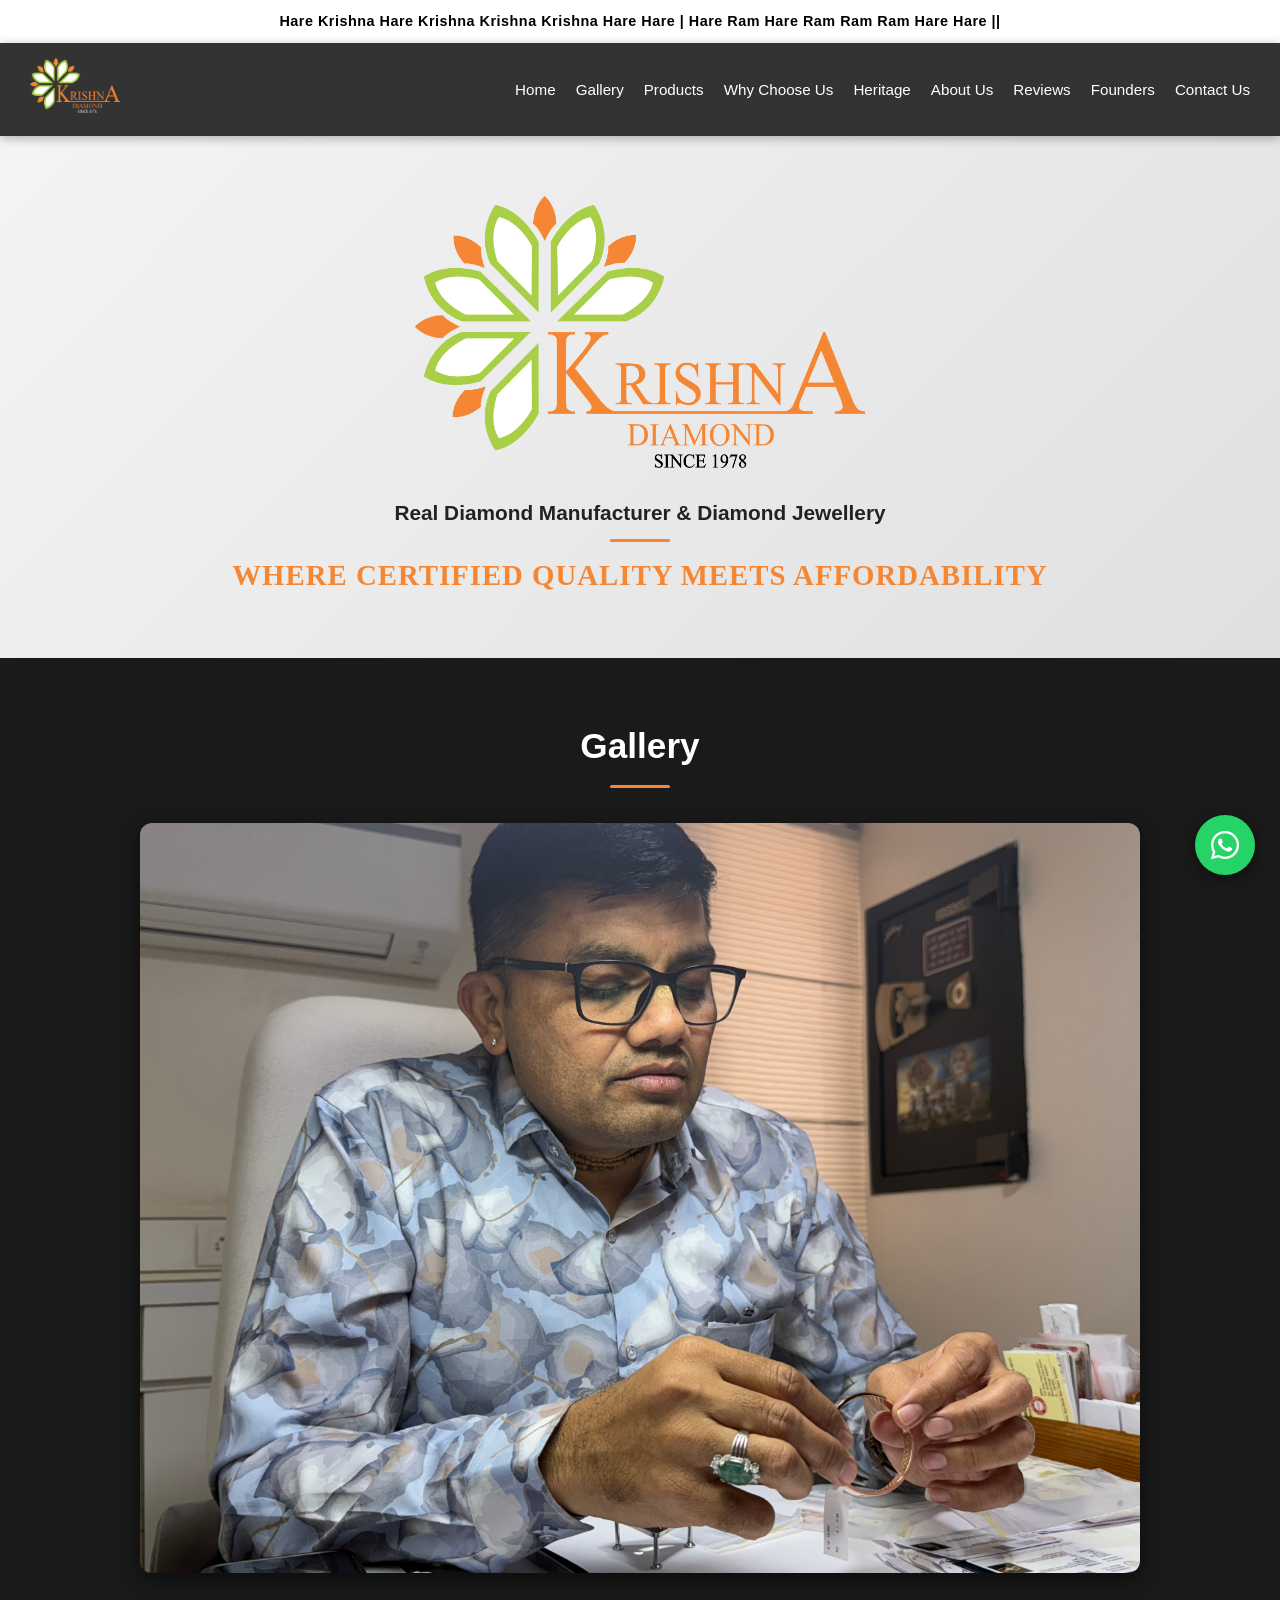
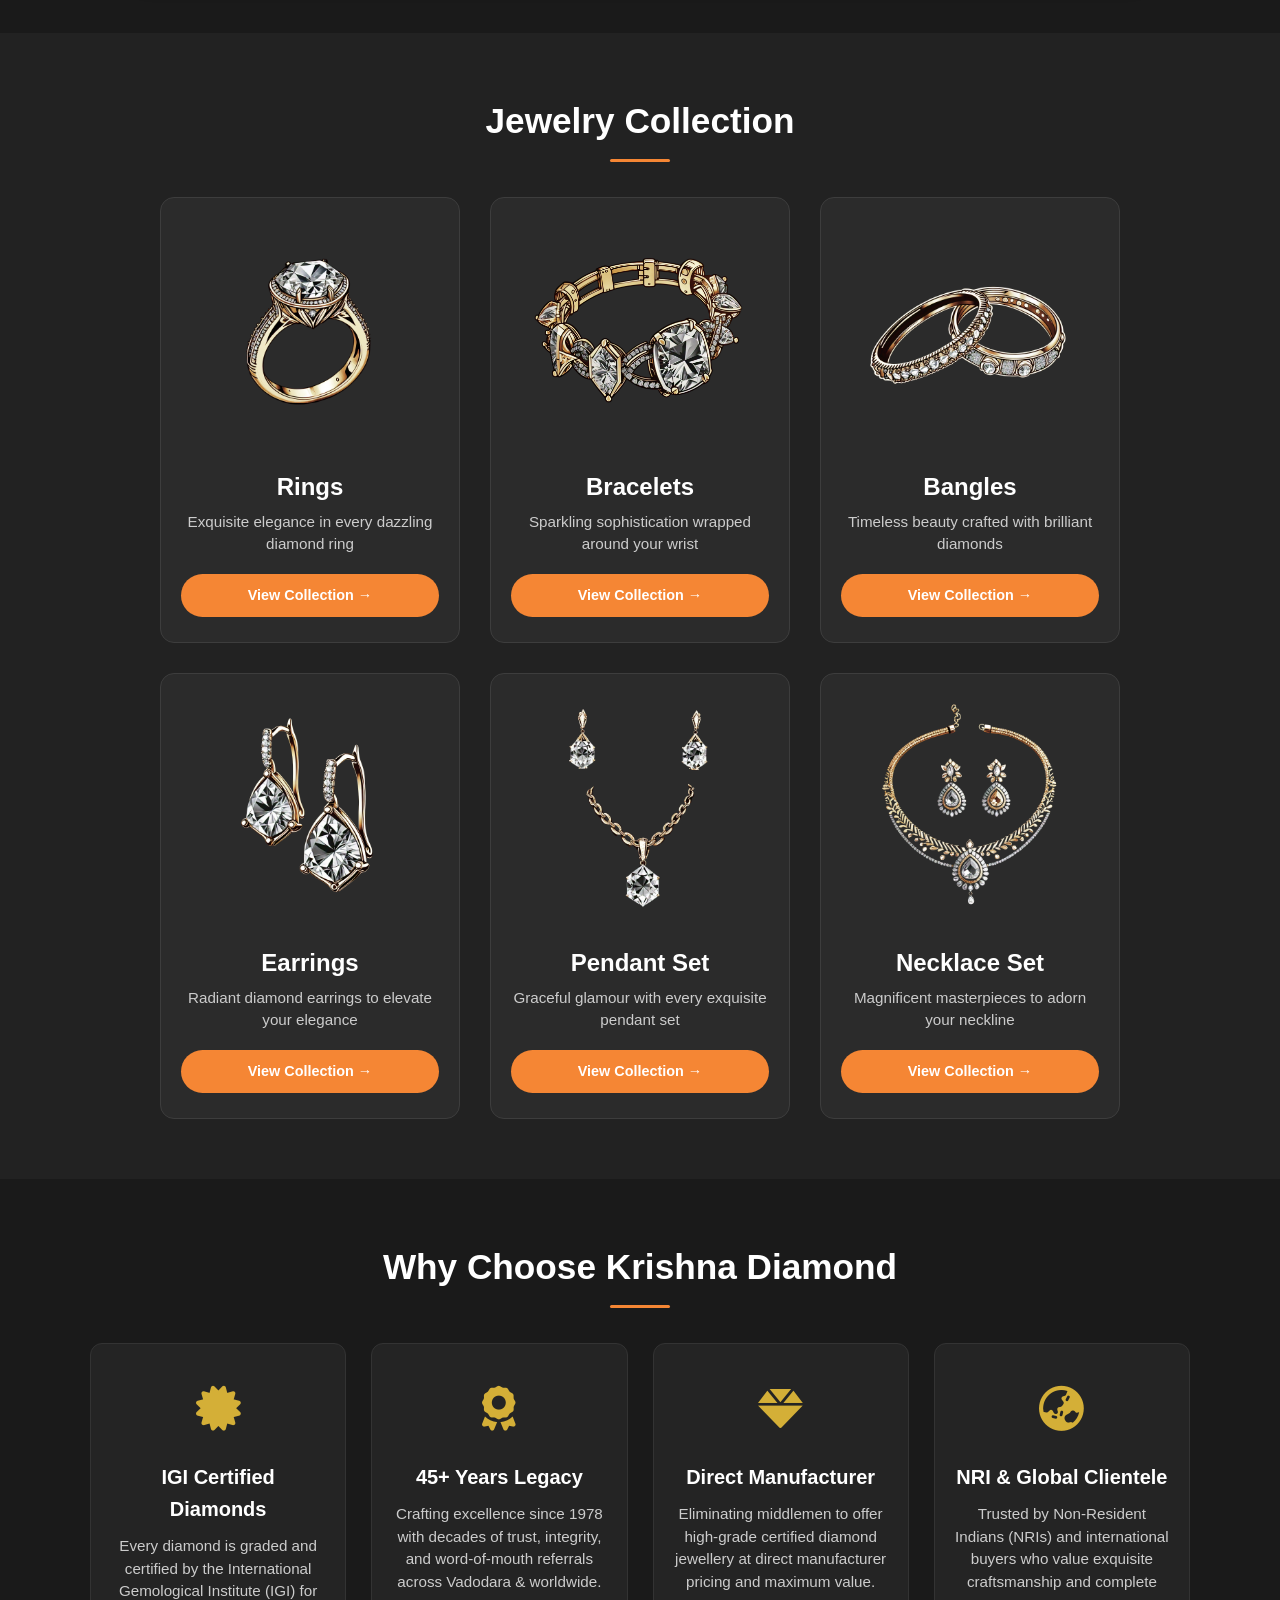
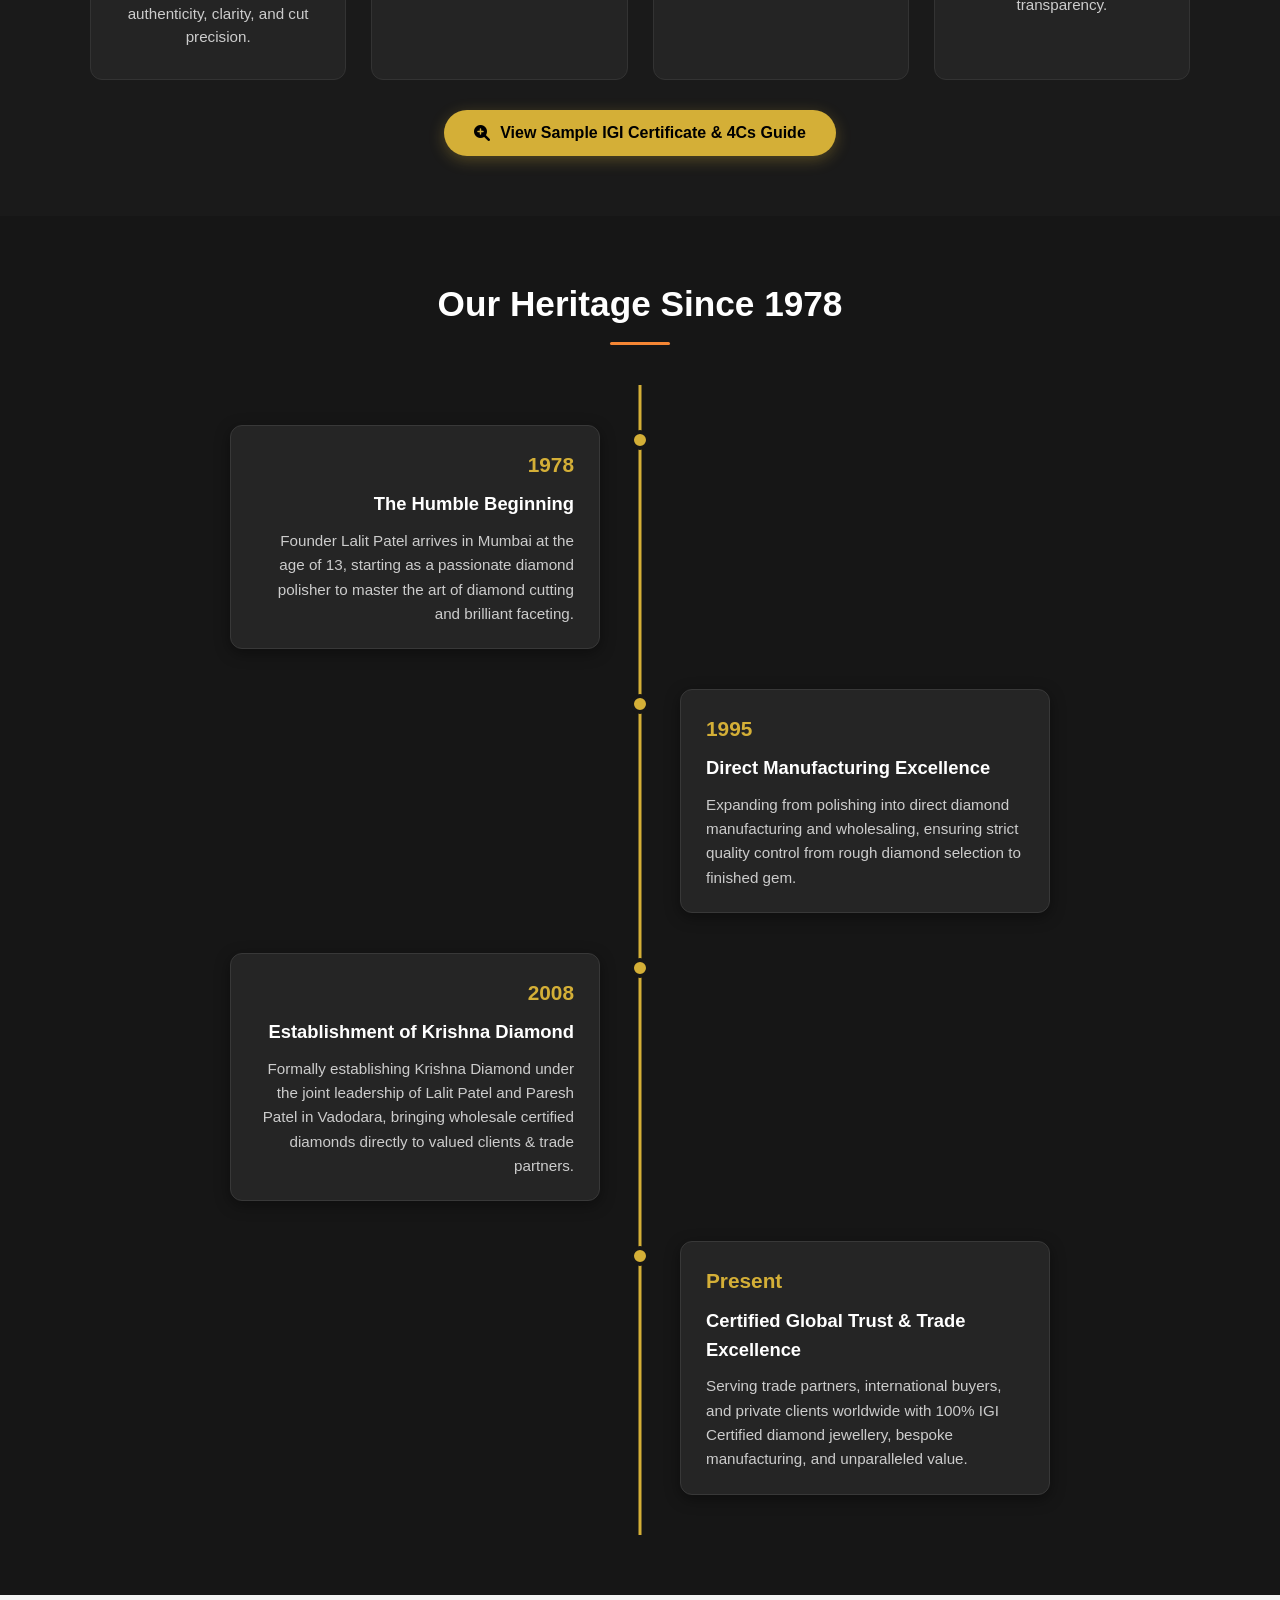
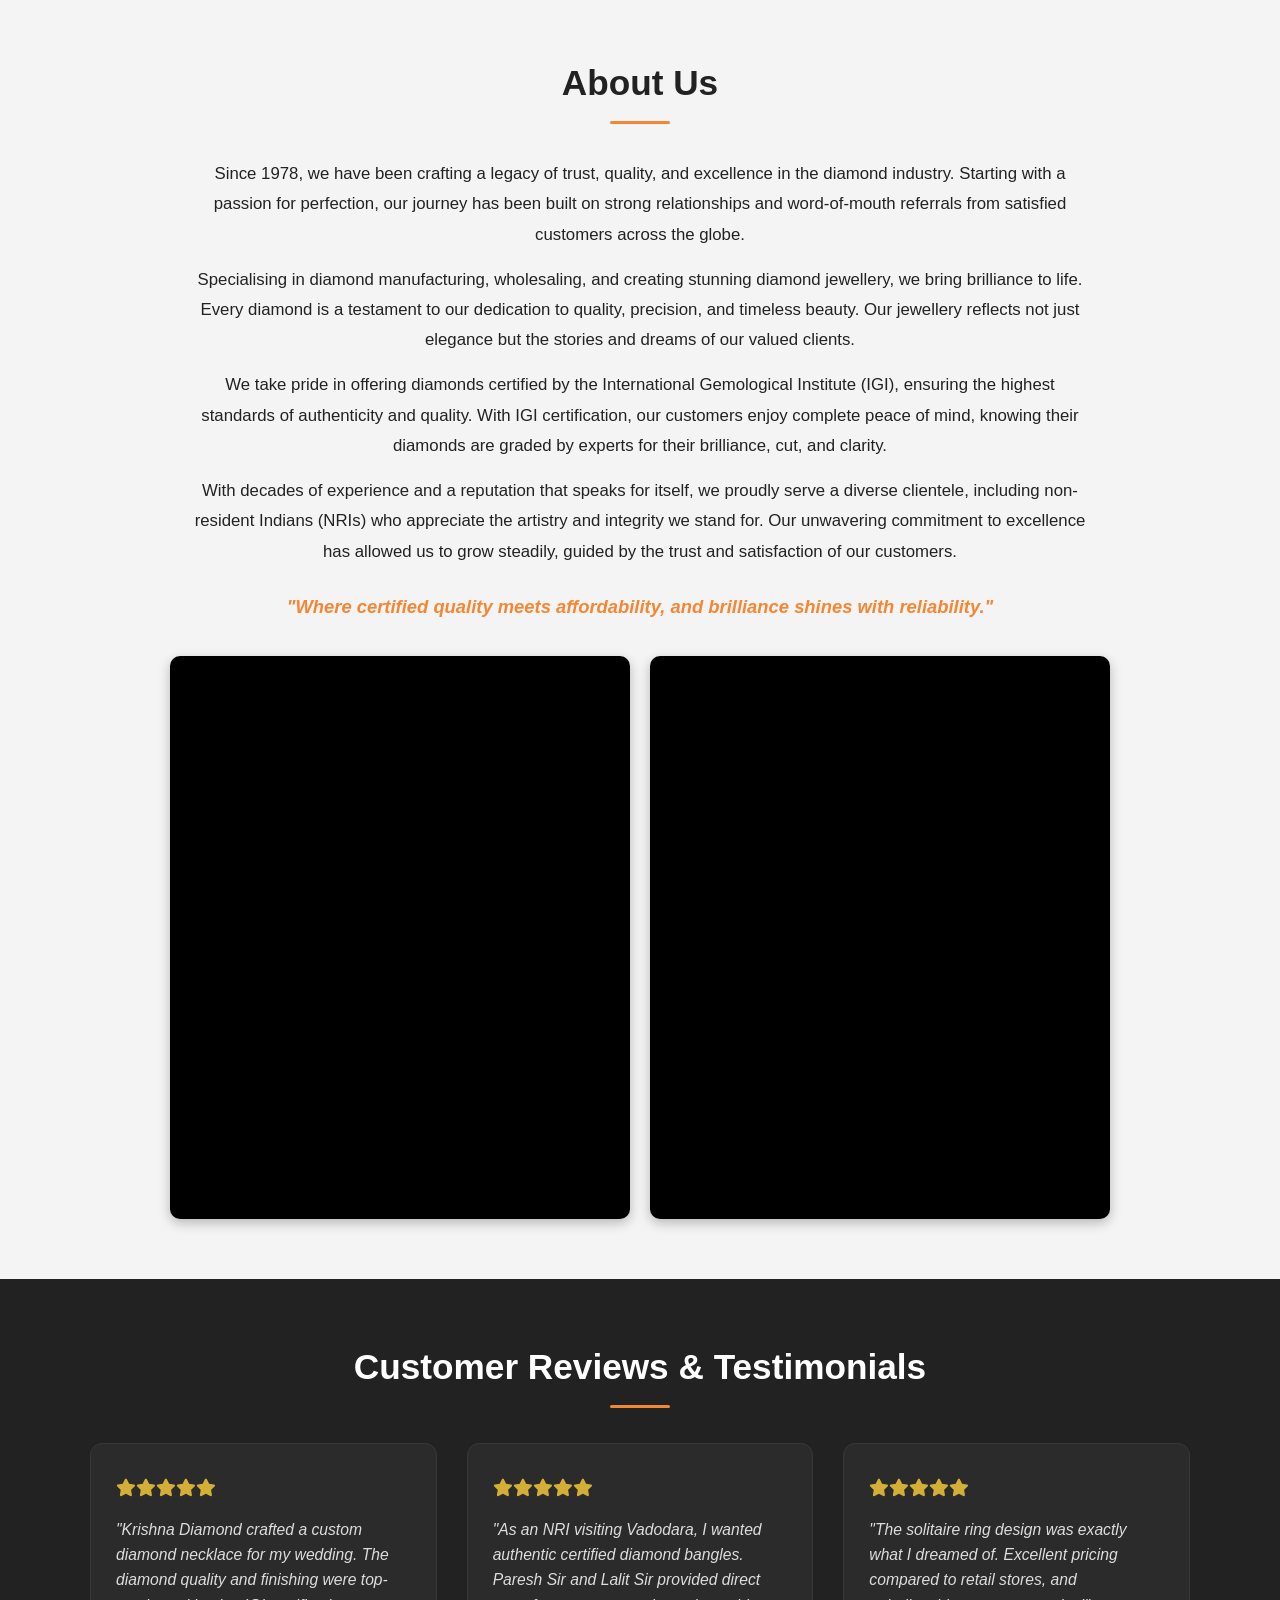
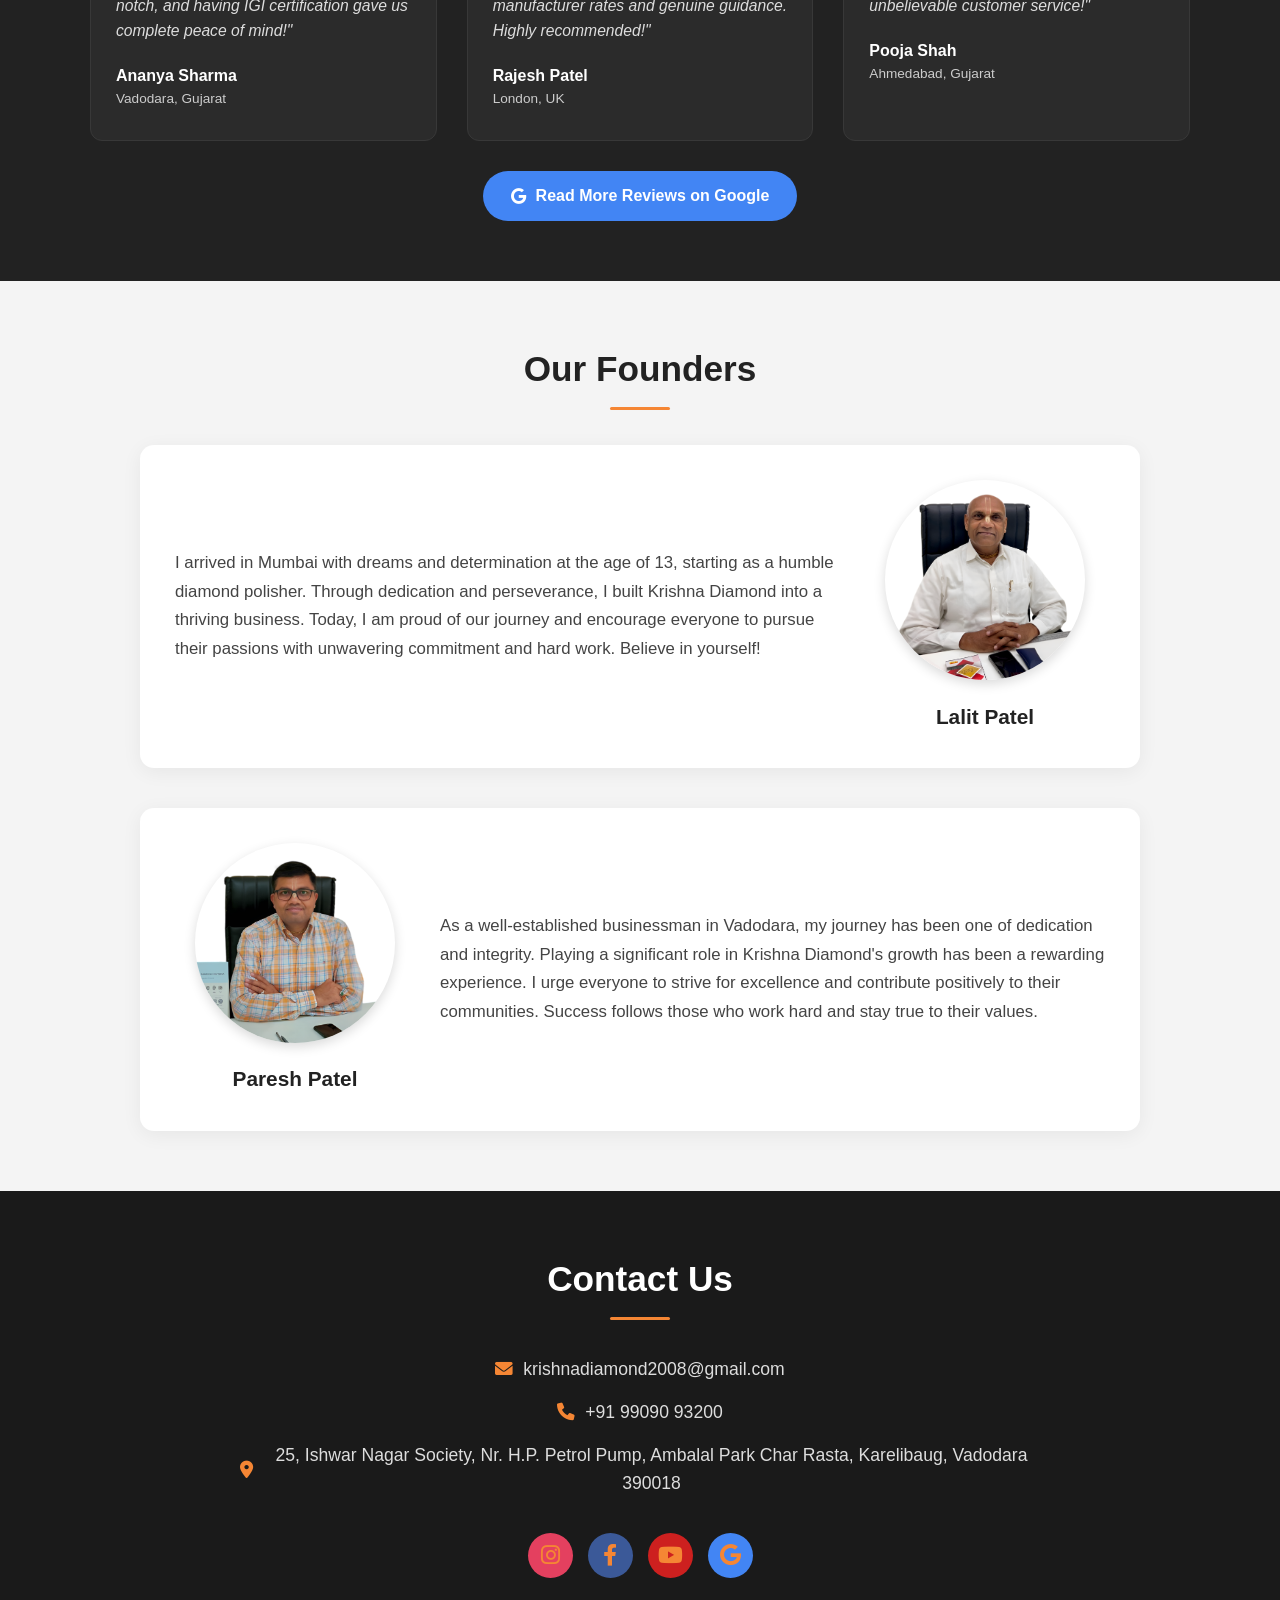
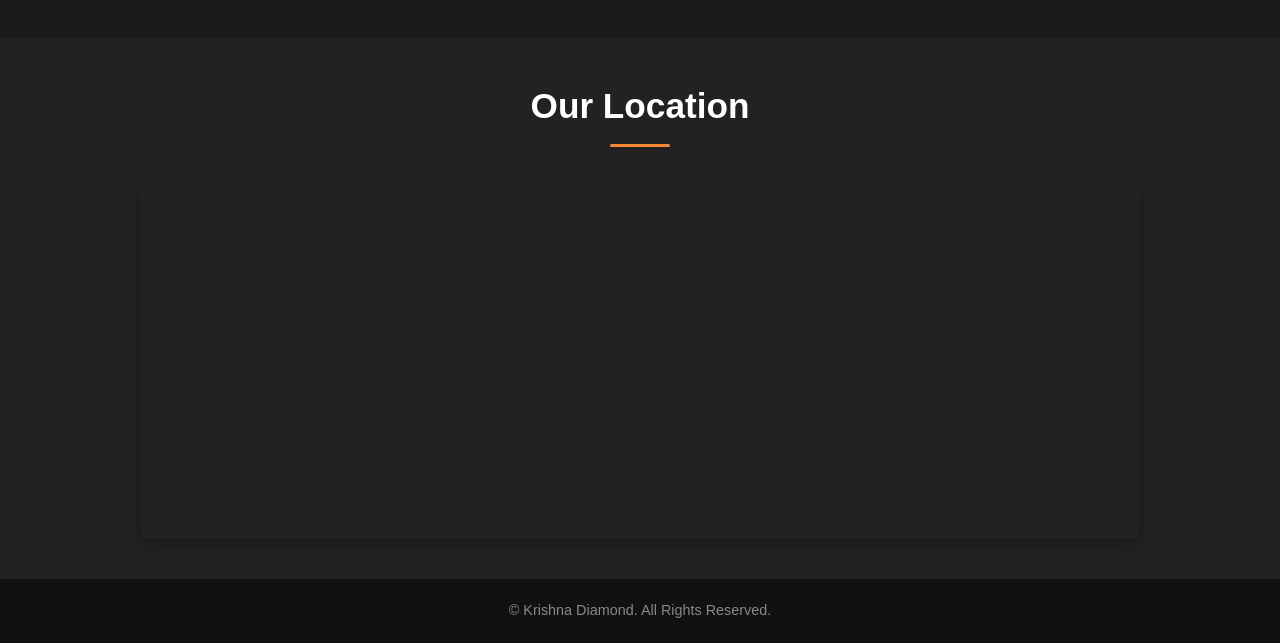
<file: index.html>
<!DOCTYPE html>
<html lang="en">
<head>
    <meta charset="UTF-8">
    <meta name="viewport" content="width=device-width, initial-scale=1.0">
    <title>Krishna Diamond - Real Diamond Manufacturer & Jewellery</title>
    <link rel="stylesheet" href="./style.css">
    <link rel="icon" href="./logos/Krishna Diamond logo.png" type="image/x-icon">
    <link rel="stylesheet" href="https://cdnjs.cloudflare.com/ajax/libs/font-awesome/6.0.0-beta3/css/all.min.css">
</head>
<body>
    <div class="header-banner">
        Hare Krishna Hare Krishna Krishna Krishna Hare Hare | Hare Ram Hare Ram Ram Ram Hare Hare ||
    </div>

    <header>
        <a href="#home">
            <img src="./logos/Krishna Diamond logo.png" alt="Krishna Diamond Logo">
        </a>

        <button class="mobile-menu-btn" id="mobileMenuBtn" aria-label="Toggle Navigation">
            <i class="fas fa-bars"></i>
        </button>

        <nav>
            <ul class="nav-links" id="navLinks">
                <li><a href="#home">Home</a></li>
                <li><a href="#gallery">Gallery</a></li>
                <li><a href="#products">Products</a></li>
                <li><a href="#trust-section">Why Choose Us</a></li>
                <li><a href="#heritage">Heritage</a></li>
                <li><a href="#about-us">About Us</a></li>
                <li><a href="#testimonials">Reviews</a></li>
                <li><a href="#founders">Founders</a></li>
                <li><a href="#contact-us">Contact Us</a></li>
            </ul>
        </nav>
    </header>

    <main>
        <section id="home" class="hero-section">
            <div class="hero-content">
                <img src="./logos/KD logo black.png" alt="Krishna Diamond Logo Large">
            </div>
            <div class="hero-text">
                <h2>Real Diamond Manufacturer & Diamond Jewellery</h2>
                <h1>WHERE CERTIFIED QUALITY MEETS AFFORDABILITY</h1>
            </div>
        </section>

        <section id="gallery">
            <h2>Gallery</h2>
            <div class="slideshow-container">
                <div class="slideshow">
                    <img src="./Gallery/IMG_2679.JPG" alt="Diamond Showcase 1">
                    <img src="./Gallery/IMG_2667.JPG" alt="Diamond Showcase 2">
                    <img src="./Gallery/IMG_2678.JPG" alt="Diamond Showcase 3">
                    <img src="./Gallery/IMG_2944.JPG" alt="Diamond Showcase 4">
                    <img src="./Gallery/IMG_2684.JPG" alt="Diamond Showcase 5">
                    <img src="./Gallery/IMG_2946.JPG" alt="Diamond Showcase 6">
                </div>
            </div>
        </section>

        <section id="products">
            <h2>Jewelry Collection</h2>
            <div class="product-categories-grid">
                <div class="product-category" onclick="location.href='./src/rings.html'">
                    <img src="./products/icons/Picsart_24-12-23_18-30-05-880.png" alt="Rings">
                    <h2>Rings</h2>
                    <p>Exquisite elegance in every dazzling diamond ring</p>
                    <a href="./src/rings.html" class="category-cta">View Collection &rarr;</a>
                </div>
                <div class="product-category" onclick="location.href='./src/bracelets.html'">
                    <img src="./products/icons/Picsart_24-12-24_10-26-46-218.png" alt="Bracelets">
                    <h2>Bracelets</h2>
                    <p>Sparkling sophistication wrapped around your wrist</p>
                    <a href="./src/bracelets.html" class="category-cta">View Collection &rarr;</a>
                </div>
                <div class="product-category" onclick="location.href='./src/bangles.html'">
                    <img src="./products/icons/Picsart_24-12-24_10-42-38-685.png" alt="Bangles">
                    <h2>Bangles</h2>
                    <p>Timeless beauty crafted with brilliant diamonds</p>
                    <a href="./src/bangles.html" class="category-cta">View Collection &rarr;</a>
                </div>
                <div class="product-category" onclick="location.href='./src/earings.html'">
                    <img src="./products/icons/Picsart_24-12-24_10-31-34-530.png" alt="Earrings">
                    <h2>Earrings</h2>
                    <p>Radiant diamond earrings to elevate your elegance</p>
                    <a href="./src/earings.html" class="category-cta">View Collection &rarr;</a>
                </div>
                <div class="product-category" onclick="location.href='./src/pendantset.html'">
                    <img src="./products/icons/Picsart_24-12-24_10-45-55-290.png" alt="Pendant Set">
                    <h2>Pendant Set</h2>
                    <p>Graceful glamour with every exquisite pendant set</p>
                    <a href="./src/pendantset.html" class="category-cta">View Collection &rarr;</a>
                </div>
                <div class="product-category" onclick="location.href='./src/necklaceset.html'">
                    <img src="./products/icons/Picsart_24-12-24_10-39-00-163.png" alt="Necklace Set">
                    <h2>Necklace Set</h2>
                    <p>Magnificent masterpieces to adorn your neckline</p>
                    <a href="./src/necklaceset.html" class="category-cta">View Collection &rarr;</a>
                </div>
            </div>
        </section>

        <section id="trust-section">
            <h2>Why Choose Krishna Diamond</h2>
            <div class="trust-grid">
                <div class="trust-card">
                    <div class="trust-icon"><i class="fas fa-certificate"></i></div>
                    <h3>IGI Certified Diamonds</h3>
                    <p>Every diamond is graded and certified by the International Gemological Institute (IGI) for authenticity, clarity, and cut precision.</p>
                </div>
                <div class="trust-card">
                    <div class="trust-icon"><i class="fas fa-award"></i></div>
                    <h3>45+ Years Legacy</h3>
                    <p>Crafting excellence since 1978 with decades of trust, integrity, and word-of-mouth referrals across Vadodara & worldwide.</p>
                </div>
                <div class="trust-card">
                    <div class="trust-icon"><i class="fas fa-gem"></i></div>
                    <h3>Direct Manufacturer</h3>
                    <p>Eliminating middlemen to offer high-grade certified diamond jewellery at direct manufacturer pricing and maximum value.</p>
                </div>
                <div class="trust-card">
                    <div class="trust-icon"><i class="fas fa-globe-asia"></i></div>
                    <h3>NRI & Global Clientele</h3>
                    <p>Trusted by Non-Resident Indians (NRIs) and international buyers who value exquisite craftsmanship and complete transparency.</p>
                </div>
            </div>

            <button class="igi-action-btn" id="openIgiModalBtn">
                <i class="fas fa-search-plus"></i> View Sample IGI Certificate & 4Cs Guide
            </button>
        </section>

        <section id="heritage">
            <h2>Our Heritage Since 1978</h2>
            <div class="timeline">
                <div class="timeline-item left">
                    <div class="timeline-badge"></div>
                    <div class="timeline-content">
                        <div class="timeline-year">1978</div>
                        <h3>The Humble Beginning</h3>
                        <p>Founder Lalit Patel arrives in Mumbai at the age of 13, starting as a passionate diamond polisher to master the art of diamond cutting and brilliant faceting.</p>
                    </div>
                </div>
                <div class="timeline-item right">
                    <div class="timeline-badge"></div>
                    <div class="timeline-content">
                        <div class="timeline-year">1995</div>
                        <h3>Direct Manufacturing Excellence</h3>
                        <p>Expanding from polishing into direct diamond manufacturing and wholesaling, ensuring strict quality control from rough diamond selection to finished gem.</p>
                    </div>
                </div>
                <div class="timeline-item left">
                    <div class="timeline-badge"></div>
                    <div class="timeline-content">
                        <div class="timeline-year">2008</div>
                        <h3>Establishment of Krishna Diamond</h3>
                        <p>Formally establishing Krishna Diamond under the joint leadership of Lalit Patel and Paresh Patel in Vadodara, bringing wholesale certified diamonds directly to valued clients & trade partners.</p>
                    </div>
                </div>
                <div class="timeline-item right">
                    <div class="timeline-badge"></div>
                    <div class="timeline-content">
                        <div class="timeline-year">Present</div>
                        <h3>Certified Global Trust & Trade Excellence</h3>
                        <p>Serving trade partners, international buyers, and private clients worldwide with 100% IGI Certified diamond jewellery, bespoke manufacturing, and unparalleled value.</p>
                    </div>
                </div>
            </div>
        </section>

        <section id="about-us">
            <h2>About Us</h2>
            <p>Since 1978, we have been crafting a legacy of trust, quality, and excellence in the diamond industry. Starting with a passion for perfection, our journey has been built on strong relationships and word-of-mouth referrals from satisfied customers across the globe.</p>
            <p>Specialising in diamond manufacturing, wholesaling, and creating stunning diamond jewellery, we bring brilliance to life. Every diamond is a testament to our dedication to quality, precision, and timeless beauty. Our jewellery reflects not just elegance but the stories and dreams of our valued clients.</p>
            <p>We take pride in offering diamonds certified by the International Gemological Institute (IGI), ensuring the highest standards of authenticity and quality. With IGI certification, our customers enjoy complete peace of mind, knowing their diamonds are graded by experts for their brilliance, cut, and clarity.</p>
            <p>With decades of experience and a reputation that speaks for itself, we proudly serve a diverse clientele, including non-resident Indians (NRIs) who appreciate the artistry and integrity we stand for. Our unwavering commitment to excellence has allowed us to grow steadily, guided by the trust and satisfaction of our customers.</p>
            <blockquote style="margin-bottom: 25px;">"Where certified quality meets affordability, and brilliance shines with reliability."</blockquote>

            <div class="videos-container">
                <div class="video-container">
                    <iframe src="https://www.youtube.com/embed/SZTsowzIdp8?si=l4IMVxecsbH5IAPM" title="Krishna Diamond Video" allow="accelerometer; autoplay; clipboard-write; encrypted-media; gyroscope; picture-in-picture; web-share" referrerpolicy="strict-origin-when-cross-origin" allowfullscreen></iframe>
                </div>
                <div class="video-container">
                    <iframe src="https://www.youtube.com/embed/sk4q5wLaAPY?si=hwk9pkQ22SLUFRiF" title="Krishna Diamond Craftsmanship" allow="accelerometer; autoplay; clipboard-write; encrypted-media; gyroscope; picture-in-picture; web-share" referrerpolicy="strict-origin-when-cross-origin" allowfullscreen></iframe>
                </div>
            </div>
        </section>

        <section id="testimonials">
            <h2>Customer Reviews & Testimonials</h2>
            <div class="testimonials-grid">
                <div class="testimonial-card">
                    <div class="rating-stars">
                        <i class="fas fa-star"></i><i class="fas fa-star"></i><i class="fas fa-star"></i><i class="fas fa-star"></i><i class="fas fa-star"></i>
                    </div>
                    <p class="testimonial-text">"Krishna Diamond crafted a custom diamond necklace for my wedding. The diamond quality and finishing were top-notch, and having IGI certification gave us complete peace of mind!"</p>
                    <div class="client-name">Ananya Sharma</div>
                    <div class="client-location">Vadodara, Gujarat</div>
                </div>
                <div class="testimonial-card">
                    <div class="rating-stars">
                        <i class="fas fa-star"></i><i class="fas fa-star"></i><i class="fas fa-star"></i><i class="fas fa-star"></i><i class="fas fa-star"></i>
                    </div>
                    <p class="testimonial-text">"As an NRI visiting Vadodara, I wanted authentic certified diamond bangles. Paresh Sir and Lalit Sir provided direct manufacturer rates and genuine guidance. Highly recommended!"</p>
                    <div class="client-name">Rajesh Patel</div>
                    <div class="client-location">London, UK</div>
                </div>
                <div class="testimonial-card">
                    <div class="rating-stars">
                        <i class="fas fa-star"></i><i class="fas fa-star"></i><i class="fas fa-star"></i><i class="fas fa-star"></i><i class="fas fa-star"></i>
                    </div>
                    <p class="testimonial-text">"The solitaire ring design was exactly what I dreamed of. Excellent pricing compared to retail stores, and unbelievable customer service!"</p>
                    <div class="client-name">Pooja Shah</div>
                    <div class="client-location">Ahmedabad, Gujarat</div>
                </div>
            </div>
            <a href="https://g.page/r/Cfv-_hC_cRo9EAE/review" class="google-review-btn" target="_blank">
                <i class="fab fa-google"></i> Read More Reviews on Google
            </a>
        </section>

        <section id="founders">
            <h2>Our Founders</h2>
            <div class="founder-wrapper">
                <div class="founder">
                    <div class="founder-text">
                        <p>I arrived in Mumbai with dreams and determination at the age of 13, starting as a humble diamond polisher. Through dedication and perseverance, I built Krishna Diamond into a thriving business. Today, I am proud of our journey and encourage everyone to pursue their passions with unwavering commitment and hard work. Believe in yourself!</p>
                    </div>
                    <div class="founder-image">
                        <figure>
                            <img src="./founders/lalit sir.png" alt="Lalit Patel">
                            <figcaption>Lalit Patel</figcaption>
                        </figure>
                    </div>
                </div>

                <div class="founder">
                    <div class="founder-image">
                        <figure>
                            <img src="./founders/PM PHOTO.png" alt="Paresh Patel">
                            <figcaption>Paresh Patel</figcaption>
                        </figure>
                    </div>
                    <div class="founder-text">
                        <p>As a well-established businessman in Vadodara, my journey has been one of dedication and integrity. Playing a significant role in Krishna Diamond's growth has been a rewarding experience. I urge everyone to strive for excellence and contribute positively to their communities. Success follows those who work hard and stay true to their values.</p>
                    </div>
                </div>
            </div>
        </section>

        <section id="contact-us">
            <h2>Contact Us</h2>
            <div class="contact-section">
                <p><i class="fas fa-envelope"></i> krishnadiamond2008@gmail.com</p>
                <p><i class="fas fa-phone"></i> +91 99090 93200</p>
                <p><i class="fas fa-map-marker-alt"></i> 25, Ishwar Nagar Society, Nr. H.P. Petrol Pump, Ambalal Park Char Rasta, Karelibaug, Vadodara 390018</p>

                <div class="social-buttons">
                    <a href="https://www.instagram.com/krishnadiamond_?igsh=djc1eG94YnpxY2xt" class="instagram" target="_blank" aria-label="Instagram"><i class="fab fa-instagram"></i></a>
                    <a href="https://www.facebook.com/share/1DtYbs7RzU/?mibextid=wwXIfr" class="facebook" target="_blank" aria-label="Facebook"><i class="fab fa-facebook-f"></i></a>
                    <a href="https://www.youtube.com/@krishnadiamond1978" class="youtube" target="_blank" aria-label="YouTube"><i class="fab fa-youtube"></i></a>
                    <a href="https://g.page/r/Cfv-_hC_cRo9EAE/review" class="google" target="_blank" aria-label="Google Reviews"><i class="fab fa-google"></i></a>
                </div>
            </div>
        </section>

        <section id="map">
            <h2>Our Location</h2>
            <div class="map-iframe">
                <iframe src="https://www.google.com/maps/embed?pb=!1m18!1m12!1m3!1d3690.871864327352!2d73.20189781054901!3d22.32068527958722!2m3!1f0!2f0!3f0!3m2!1i1024!2i768!4f13.1!3m3!1m2!1s0x395fcf41c7cccead%3A0x3d1a71bf10fefefb!2sKrishna%20Diamond%20-%20Best%20Diamond%20Jewellery%20in%20Vadodara%2C%20Gujarat%20%2C%20India!5e0!3m2!1sen!2snl!4v1734689696572!5m2!1sen!2snl" width="100%" height="350" style="border:0;" allowfullscreen="" loading="lazy" referrerpolicy="no-referrer-when-downgrade"></iframe>
            </div>
        </section>
    </main>

    <!-- Floating WhatsApp Button -->
    <a href="https://wa.me/919909093200?text=Hello%20Krishna%20Diamond,%20I%20would%20like%20to%20inquire%20about%20your%20certified%20diamond%20jewellery." class="whatsapp-float" target="_blank" aria-label="Chat on WhatsApp">
        <i class="fab fa-whatsapp"></i>
    </a>

    <!-- IGI Certificate Modal Overlay -->
    <div class="igi-modal-overlay" id="igiModal">
        <div class="igi-modal-content">
            <button class="modal-close-btn" id="closeIgiModalBtn">&times;</button>

            <div class="igi-modal-header">
                <h3>IGI Diamond Certification & 4Cs Guide</h3>
                <p>Guaranteed Authenticity Graded by the International Gemological Institute</p>
            </div>

            <div class="four-cs-grid">
                <div class="c-card">
                    <h4>Cut</h4>
                    <p>Ideal / Excellent precision faceting for maximum light reflection and brilliance.</p>
                </div>
                <div class="c-card">
                    <h4>Color</h4>
                    <p>D to F Colorless grade selecting diamonds with pure radiant transparency.</p>
                </div>
                <div class="c-card">
                    <h4>Clarity</h4>
                    <p>VVS to VS clarity ensuring flawless internal purity under 10x magnification.</p>
                </div>
                <div class="c-card">
                    <h4>Carat</h4>
                    <p>Accurate certified carat weight measurement with laser-engraved serial IDs.</p>
                </div>
            </div>

            <div class="cert-sample-card">
                <div class="cert-header">
                    <h4>Sample IGI Diamond Report</h4>
                    <span class="cert-badge">Official IGI Certified</span>
                </div>
                <div class="cert-details">
                    <div><span class="label">Report No:</span> IGI-KD-9847291</div>
                    <div><span class="label">Shape/Cut:</span> Round Brilliant</div>
                    <div><span class="label">Carat Weight:</span> 1.05 Carat</div>
                    <div><span class="label">Color Grade:</span> E (Colorless)</div>
                    <div><span class="label">Clarity Grade:</span> VVS1</div>
                    <div><span class="label">Cut Grade:</span> Excellent</div>
                    <div><span class="label">Laser Inscription:</span> IGI 9847291</div>
                    <div><span class="label">Verification:</span> Direct IGI Lab Certified</div>
                </div>
            </div>
        </div>
    </div>

    <footer>
        <p>&copy; Krishna Diamond. All Rights Reserved.</p>
    </footer>

    <script>
        // Mobile Menu Controller
        const mobileMenuBtn = document.getElementById('mobileMenuBtn');
        const navLinks = document.getElementById('navLinks');

        if (mobileMenuBtn && navLinks) {
            mobileMenuBtn.addEventListener('click', () => {
                navLinks.classList.toggle('active');
            });

            document.querySelectorAll('#navLinks a').forEach(link => {
                link.addEventListener('click', () => {
                    navLinks.classList.remove('active');
                });
            });
        }

        // IGI Modal Controller
        const openIgiModalBtn = document.getElementById('openIgiModalBtn');
        const closeIgiModalBtn = document.getElementById('closeIgiModalBtn');
        const igiModal = document.getElementById('igiModal');

        if (openIgiModalBtn && igiModal) {
            openIgiModalBtn.addEventListener('click', () => {
                igiModal.classList.add('active');
            });
        }

        if (closeIgiModalBtn && igiModal) {
            closeIgiModalBtn.addEventListener('click', () => {
                igiModal.classList.remove('active');
            });

            igiModal.addEventListener('click', (e) => {
                if (e.target === igiModal) {
                    igiModal.classList.remove('active');
                }
            });
        }
    </script>
</body>
</html>
</file>
<file: style.css>
/* Krishna Diamond Main Stylesheet */

* {
    margin: 0;
    padding: 0;
    box-sizing: border-box;
}

:root {
    --gold: #d4af37;
    --gold-hover: #b89628;
    --orange-accent: #f58634;
    --dark-bg: #1a1a1a;
    --card-bg: #2b2b2b;
    --text-light: #ffffff;
    --text-muted: #cccccc;
}

body {
    font-family: 'Segoe UI', Tahoma, Geneva, Verdana, sans-serif;
    color: #333;
    background-color: #222222;
    line-height: 1.6;
}

/* Header Banner */
.header-banner {
    background-color: #ffffff;
    color: #000000;
    text-align: center;
    padding: 10px 15px;
    width: 100%;
    box-sizing: border-box;
    font-size: 0.9em;
    font-weight: bold;
    letter-spacing: 0.5px;
}

/* Navigation Header */
header {
    background-color: #333333;
    color: #ffffff;
    padding: 15px 30px;
    display: flex;
    justify-content: space-between;
    align-items: center;
    position: sticky;
    top: 0;
    z-index: 1000;
    box-shadow: 0 2px 10px rgba(0, 0, 0, 0.3);
}

header img {
    height: 55px;
    width: auto;
    object-fit: contain;
}

/* Mobile Menu Button */
.mobile-menu-btn {
    display: none;
    background: none;
    border: none;
    color: #ffffff;
    font-size: 1.6rem;
    cursor: pointer;
    padding: 5px;
}

nav ul.nav-links {
    list-style: none;
    display: flex;
    gap: 20px;
    align-items: center;
}

nav ul.nav-links li a {
    color: #ffffff;
    text-decoration: none;
    font-weight: 500;
    font-size: 0.95rem;
    transition: color 0.3s ease;
}

nav ul.nav-links li a:hover {
    color: var(--orange-accent);
}

/* Hero Section */
.hero-section {
    background: linear-gradient(135deg, #f4f4f4 0%, #e0e0e0 100%);
    padding: 60px 20px;
    text-align: center;
}

.hero-content {
    max-width: 600px;
    margin: 0 auto 20px auto;
}

.hero-content img {
    width: 100%;
    max-width: 450px;
    height: auto;
}

.hero-text h2 {
    font-size: 1.3rem;
    color: #222222;
    margin: 15px 0 10px 0;
    font-weight: 600;
}

.hero-text h1 {
    font-size: 1.8rem;
    color: var(--orange-accent);
    font-family: 'Georgia', 'New Century Schoolbook', serif;
    letter-spacing: 1px;
    margin-top: 10px;
}

/* Section Shared Styling */
section {
    padding: 60px 20px;
}

section h2 {
    font-size: 2.2rem;
    text-align: center;
    margin-bottom: 35px;
    position: relative;
}

section h2::after {
    content: '';
    display: block;
    width: 60px;
    height: 3px;
    background-color: var(--orange-accent);
    margin: 10px auto 0 auto;
    border-radius: 2px;
}

/* Gallery Section */
#gallery {
    background-color: var(--dark-bg);
    color: #ffffff;
}

.slideshow-container {
    width: 100%;
    max-width: 1000px;
    margin: 0 auto;
    overflow: hidden;
    border-radius: 12px;
    box-shadow: 0 6px 20px rgba(0,0,0,0.6);
}

.slideshow {
    display: flex;
    width: 600%;
    animation: slide 24s infinite linear;
}

.slideshow img {
    width: 16.666%;
    height: auto;
    object-fit: cover;
}

@keyframes slide {
    0% { transform: translateX(0); }
    14% { transform: translateX(0); }
    16.66% { transform: translateX(-16.666%); }
    30.66% { transform: translateX(-16.666%); }
    33.33% { transform: translateX(-33.333%); }
    47.33% { transform: translateX(-33.333%); }
    50% { transform: translateX(-50%); }
    64% { transform: translateX(-50%); }
    66.66% { transform: translateX(-66.666%); }
    80.66% { transform: translateX(-66.666%); }
    83.33% { transform: translateX(-83.333%); }
    97.33% { transform: translateX(-83.333%); }
    100% { transform: translateX(0); }
}

/* Products Section */
#products {
    background-color: #222222;
    color: #ffffff;
    text-align: center;
}

.product-categories-grid {
    display: flex;
    flex-wrap: wrap;
    justify-content: center;
    gap: 30px;
    max-width: 1200px;
    margin: 0 auto;
}

.product-category {
    background: var(--card-bg);
    border-radius: 14px;
    padding: 25px 20px;
    width: 300px;
    text-align: center;
    cursor: pointer;
    transition: transform 0.3s ease, box-shadow 0.3s ease, border-color 0.3s ease;
    border: 1px solid #3d3d3d;
    display: flex;
    flex-direction: column;
    justify-content: space-between;
}

.product-category:hover {
    transform: translateY(-8px);
    box-shadow: 0 12px 25px rgba(245, 134, 52, 0.25);
    border-color: var(--orange-accent);
}

.product-category img {
    width: 100%;
    max-width: 220px;
    height: auto;
    border-radius: 10px;
    margin: 0 auto 15px auto;
}

.product-category h2 {
    font-size: 1.5rem;
    margin: 10px 0 5px 0;
    color: #ffffff;
}

.product-category h2::after {
    display: none;
}

.product-category p {
    font-size: 0.95rem;
    color: var(--text-muted);
    line-height: 1.4;
    margin-bottom: 20px;
}

.category-cta {
    display: inline-block;
    padding: 10px 20px;
    background-color: var(--orange-accent);
    color: #ffffff;
    text-decoration: none;
    font-weight: 600;
    font-size: 0.9rem;
    border-radius: 25px;
    transition: background-color 0.3s ease, transform 0.3s ease;
    margin-top: auto;
}

.category-cta:hover {
    background-color: #e07424;
    transform: scale(1.03);
}

/* Trust & IGI Guarantee Section */
#trust-section {
    background-color: var(--dark-bg);
    color: #ffffff;
    text-align: center;
}

.trust-grid {
    display: grid;
    grid-template-columns: repeat(auto-fit, minmax(240px, 1fr));
    gap: 25px;
    max-width: 1100px;
    margin: 0 auto 30px auto;
}

.trust-card {
    background: #242424;
    border-radius: 12px;
    padding: 30px 20px;
    text-align: center;
    border: 1px solid #333333;
    transition: transform 0.3s ease;
}

.trust-card:hover {
    transform: translateY(-5px);
    border-color: var(--gold);
}

.trust-icon {
    font-size: 2.8rem;
    color: var(--gold);
    margin-bottom: 15px;
}

.trust-card h3 {
    font-size: 1.25rem;
    margin-bottom: 10px;
    color: #ffffff;
}

.trust-card p {
    font-size: 0.95rem;
    color: var(--text-muted);
    line-height: 1.5;
}

.igi-action-btn {
    display: inline-flex;
    align-items: center;
    gap: 10px;
    padding: 14px 30px;
    background-color: var(--gold);
    color: #000000;
    font-weight: bold;
    border: none;
    border-radius: 30px;
    cursor: pointer;
    font-size: 1rem;
    transition: background-color 0.3s ease, transform 0.3s ease;
    box-shadow: 0 4px 15px rgba(212, 175, 55, 0.3);
}

.igi-action-btn:hover {
    background-color: #e5c158;
    transform: translateY(-2px);
}

/* Our Heritage Timeline Section */
#heritage {
    background-color: #161616;
    color: #ffffff;
}

.timeline {
    position: relative;
    max-width: 900px;
    margin: 40px auto 0 auto;
    padding: 20px 0;
}

.timeline::before {
    content: '';
    position: absolute;
    top: 0;
    bottom: 0;
    left: 50%;
    width: 3px;
    background: var(--gold);
    transform: translateX(-50%);
}

.timeline-item {
    position: relative;
    width: 50%;
    padding: 20px 40px;
    box-sizing: border-box;
}

.timeline-item.left {
    left: 0;
    text-align: right;
}

.timeline-item.right {
    left: 50%;
    text-align: left;
}

.timeline-badge {
    position: absolute;
    top: 25px;
    width: 20px;
    height: 20px;
    background: var(--gold);
    border: 4px solid #161616;
    border-radius: 50%;
    z-index: 10;
}

.timeline-item.left .timeline-badge {
    right: -10px;
}

.timeline-item.right .timeline-badge {
    left: -10px;
}

.timeline-content {
    background: #252525;
    padding: 22px 25px;
    border-radius: 12px;
    border: 1px solid #383838;
    box-shadow: 0 4px 15px rgba(0,0,0,0.4);
}

.timeline-year {
    font-size: 1.3rem;
    font-weight: bold;
    color: var(--gold);
    margin-bottom: 8px;
}

.timeline-content h3 {
    font-size: 1.15rem;
    color: #ffffff;
    margin-bottom: 10px;
}

.timeline-content p {
    font-size: 0.95rem;
    color: var(--text-muted);
    line-height: 1.6;
}

/* IGI Certificate Modal */
.igi-modal-overlay {
    display: none;
    position: fixed;
    top: 0;
    left: 0;
    width: 100%;
    height: 100%;
    background: rgba(0, 0, 0, 0.88);
    backdrop-filter: blur(8px);
    z-index: 3000;
    justify-content: center;
    align-items: center;
    padding: 20px;
}

.igi-modal-overlay.active {
    display: flex !important;
}

.igi-modal-content {
    background: #1e1e1e;
    border-radius: 16px;
    max-width: 750px;
    width: 100%;
    color: #ffffff;
    border: 1px solid var(--gold);
    box-shadow: 0 10px 35px rgba(0,0,0,0.9);
    position: relative;
    max-height: 90vh;
    overflow-y: auto;
    padding: 30px;
}

.modal-close-btn {
    position: absolute;
    top: 15px;
    right: 20px;
    background: none;
    border: none;
    color: #ffffff;
    font-size: 1.8rem;
    cursor: pointer;
    transition: color 0.3s ease;
}

.modal-close-btn:hover {
    color: var(--gold);
}

.igi-modal-header {
    text-align: center;
    border-bottom: 1px solid #3a3a3a;
    padding-bottom: 15px;
    margin-bottom: 25px;
}

.igi-modal-header h3 {
    font-size: 1.8rem;
    color: var(--gold);
}

.igi-modal-header p {
    color: var(--text-muted);
    font-size: 0.95rem;
}

.four-cs-grid {
    display: grid;
    grid-template-columns: repeat(auto-fit, minmax(140px, 1fr));
    gap: 15px;
    margin-bottom: 25px;
}

.c-card {
    background: #141414;
    border-radius: 10px;
    padding: 15px;
    text-align: center;
    border: 1px solid #333;
}

.c-card h4 {
    color: var(--orange-accent);
    font-size: 1.1rem;
    margin-bottom: 5px;
}

.c-card p {
    font-size: 0.85rem;
    color: #dddddd;
}

.cert-sample-card {
    background: #ffffff;
    color: #000000;
    border-radius: 10px;
    padding: 20px;
    margin-top: 15px;
    box-shadow: 0 4px 15px rgba(0,0,0,0.2);
}

.cert-header {
    display: flex;
    justify-content: space-between;
    align-items: center;
    border-bottom: 2px solid #000;
    padding-bottom: 10px;
    margin-bottom: 15px;
}

.cert-header h4 {
    font-size: 1.2rem;
    color: #002b49;
    font-weight: bold;
}

.cert-badge {
    background-color: #002b49;
    color: #fff;
    font-size: 0.75rem;
    padding: 4px 10px;
    border-radius: 12px;
}

.cert-details {
    display: grid;
    grid-template-columns: 1fr 1fr;
    gap: 10px;
    font-size: 0.9rem;
}

.cert-details span.label {
    font-weight: bold;
    color: #444;
}

/* Customer Testimonials Section */
#testimonials {
    background-color: #222222;
    color: #ffffff;
    text-align: center;
}

.testimonials-grid {
    display: grid;
    grid-template-columns: repeat(auto-fit, minmax(280px, 1fr));
    gap: 30px;
    max-width: 1100px;
    margin: 0 auto 30px auto;
}

.testimonial-card {
    background: var(--card-bg);
    border-radius: 12px;
    padding: 30px 25px;
    text-align: left;
    border: 1px solid #383838;
    position: relative;
}

.rating-stars {
    color: var(--gold);
    font-size: 1.1rem;
    margin-bottom: 15px;
}

.testimonial-text {
    font-style: italic;
    color: #dddddd;
    font-size: 0.98rem;
    line-height: 1.6;
    margin-bottom: 20px;
}

.client-name {
    font-weight: 600;
    color: #ffffff;
    font-size: 1rem;
}

.client-location {
    font-size: 0.85rem;
    color: var(--text-muted);
}

.google-review-btn {
    display: inline-flex;
    align-items: center;
    gap: 10px;
    padding: 12px 28px;
    background-color: #4285F4;
    color: #ffffff;
    text-decoration: none;
    font-weight: 600;
    border-radius: 30px;
    transition: background-color 0.3s ease, transform 0.3s ease;
}

.google-review-btn:hover {
    background-color: #3367d6;
    transform: translateY(-2px);
}

/* About Us Section */
#about-us {
    background-color: #f4f4f4;
    color: #222222;
    text-align: center;
}

#about-us p {
    max-width: 900px;
    margin: 0 auto 15px auto;
    font-size: 1.05rem;
    line-height: 1.8;
}

#about-us blockquote {
    font-style: italic;
    font-weight: 600;
    font-size: 1.15rem;
    color: var(--orange-accent);
    margin-top: 25px;
}

/* Video Section */
.videos-container {
    display: flex;
    flex-wrap: wrap;
    gap: 20px;
    justify-content: center;
    max-width: 1000px;
    margin: 35px auto 0 auto;
}

.video-container {
    position: relative;
    width: 100%;
    max-width: 460px;
    padding-bottom: 56.25%; /* 16:9 Aspect Ratio */
    background: #000;
    border-radius: 10px;
    overflow: hidden;
    box-shadow: 0 4px 12px rgba(0,0,0,0.25);
}

.video-container iframe {
    position: absolute;
    top: 0;
    left: 0;
    width: 100%;
    height: 100%;
    border: none;
}

/* Founders Section */
#founders {
    background-color: #f4f4f4;
    color: #222222;
}

.founder-wrapper {
    display: flex;
    flex-direction: column;
    gap: 40px;
    max-width: 1000px;
    margin: 0 auto;
}

.founder {
    display: flex;
    flex-direction: column;
    align-items: center;
    background: #ffffff;
    border-radius: 14px;
    padding: 35px;
    box-shadow: 0 4px 20px rgba(0,0,0,0.06);
    gap: 25px;
}

@media (min-width: 768px) {
    .founder {
        flex-direction: row;
    }
}

.founder-text {
    flex: 1;
    font-size: 1.05rem;
    line-height: 1.7;
    color: #444444;
}

.founder-image {
    flex: 0 0 240px;
    text-align: center;
}

.founder-image img {
    width: 200px;
    height: 200px;
    object-fit: cover;
    object-position: top center;
    border-radius: 50%;
    box-shadow: 0 4px 12px rgba(0,0,0,0.15);
    margin-bottom: 12px;
}

figcaption {
    font-weight: bold;
    font-size: 1.3rem;
    color: #222222;
    text-align: center;
}

/* Contact Us Section */
#contact-us {
    background-color: var(--dark-bg);
    color: #ffffff;
    text-align: center;
}

.contact-section {
    max-width: 800px;
    margin: 0 auto;
    display: flex;
    flex-direction: column;
    align-items: center;
    gap: 15px;
}

.contact-section p {
    font-size: 1.1rem;
    color: #dddddd;
    display: flex;
    align-items: center;
    gap: 10px;
}

.contact-section i {
    color: var(--orange-accent);
}

.social-buttons {
    display: flex;
    gap: 15px;
    justify-content: center;
    margin-top: 20px;
}

.social-buttons a {
    text-decoration: none;
    color: #fff;
    font-size: 22px;
    width: 45px;
    height: 45px;
    display: flex;
    align-items: center;
    justify-content: center;
    border-radius: 50%;
    transition: transform 0.3s ease, opacity 0.3s ease;
}

.social-buttons a:hover {
    transform: scale(1.1);
    opacity: 0.9;
}

.social-buttons a.instagram { background-color: #e4405f; }
.social-buttons a.facebook { background-color: #3b5998; }
.social-buttons a.youtube { background-color: #cd201f; }
.social-buttons a.google { background-color: #4285F4; }

/* Floating WhatsApp Button */
.whatsapp-float {
    position: fixed;
    width: 60px;
    height: 60px;
    bottom: 25px;
    right: 25px;
    background-color: #25d366;
    color: #FFF;
    border-radius: 50px;
    text-align: center;
    font-size: 32px;
    box-shadow: 0px 4px 15px rgba(0,0,0,0.4);
    z-index: 2000;
    display: flex;
    align-items: center;
    justify-content: center;
    text-decoration: none;
    transition: transform 0.3s ease, background-color 0.3s ease;
    animation: pulse 2s infinite;
}

.whatsapp-float:hover {
    transform: scale(1.12);
    background-color: #20ba5a;
    color: #FFF;
}

@keyframes pulse {
    0% { box-shadow: 0 0 0 0 rgba(37, 211, 102, 0.7); }
    70% { box-shadow: 0 0 0 15px rgba(37, 211, 102, 0); }
    100% { box-shadow: 0 0 0 0 rgba(37, 211, 102, 0); }
}

/* Location Map Section */
#map {
    background-color: #222222;
    color: #ffffff;
    padding: 40px 20px;
    text-align: center;
    position: relative;
    clear: both;
}

.map-iframe {
    max-width: 1000px;
    margin: 20px auto 0 auto;
    border-radius: 10px;
    overflow: hidden;
    box-shadow: 0 4px 15px rgba(0,0,0,0.3);
    position: relative;
}

/* Footer */
footer {
    background-color: #111111;
    color: #888888;
    text-align: center;
    padding: 20px;
    font-size: 0.9rem;
    position: relative;
    clear: both;
}

/* Mobile Responsiveness */
@media (max-width: 767px) {
    header {
        padding: 15px 20px;
    }

    .mobile-menu-btn {
        display: block;
    }

    nav ul.nav-links {
        display: none;
        flex-direction: column;
        width: 100%;
        position: absolute;
        top: 100%;
        left: 0;
        background-color: #333333;
        padding: 20px;
        box-shadow: 0 8px 15px rgba(0,0,0,0.4);
        gap: 15px;
    }

    nav ul.nav-links.active {
        display: flex;
    }

    .timeline::before {
        left: 20px;
    }

    .timeline-item {
        width: 100%;
        padding-left: 50px;
        padding-right: 15px;
    }

    .timeline-item.left,
    .timeline-item.right {
        left: 0;
        text-align: left;
    }

    .timeline-item.left .timeline-badge,
    .timeline-item.right .timeline-badge {
        left: 10px;
        right: auto;
    }

    .hero-text h1 {
        font-size: 1.3rem;
    }

    .hero-text h2 {
        font-size: 1.1rem;
    }

    section {
        padding: 40px 15px;
    }

    .product-category {
        width: 100%;
        max-width: 340px;
    }

    .video-container {
        max-width: 100%;
    }

    .whatsapp-float {
        width: 50px;
        height: 50px;
        font-size: 26px;
        bottom: 20px;
        right: 20px;
    }

    .cert-details {
        grid-template-columns: 1fr;
    }
}
</file>
